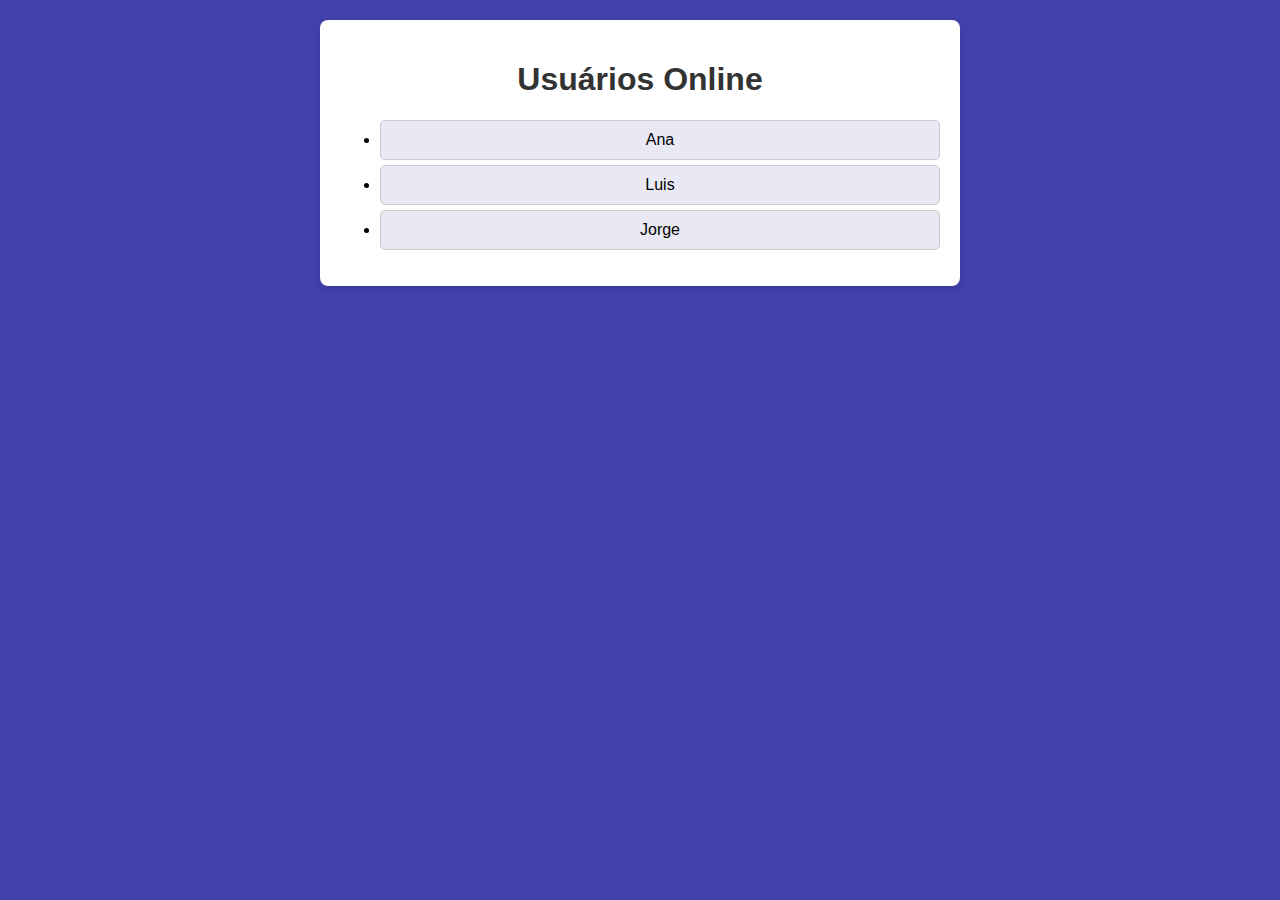
<file: index.html>
<!DOCTYPE html>
<html lang="pt">
<head>
    <meta charset="UTF-8">
    <meta name="viewport" content="width=device-width, initial-scale=1.0">
    <title>Usuários Online</title>
    <link rel="stylesheet" href="style.css">
</head>
<body>
    <div class="container">
        <h1>Usuários Online</h1>
        <ul id="userList">
            <li class="user" onclick="openChat('Ana')">Ana</li>
            <li class="user" onclick="openChat('Luis')">Luis</li>
            <li class="user" onclick="openChat('Jorge')">Jorge</li>
        </ul>
    </div>
    <script src="main.js"></script>
</body>
</html>
</file>
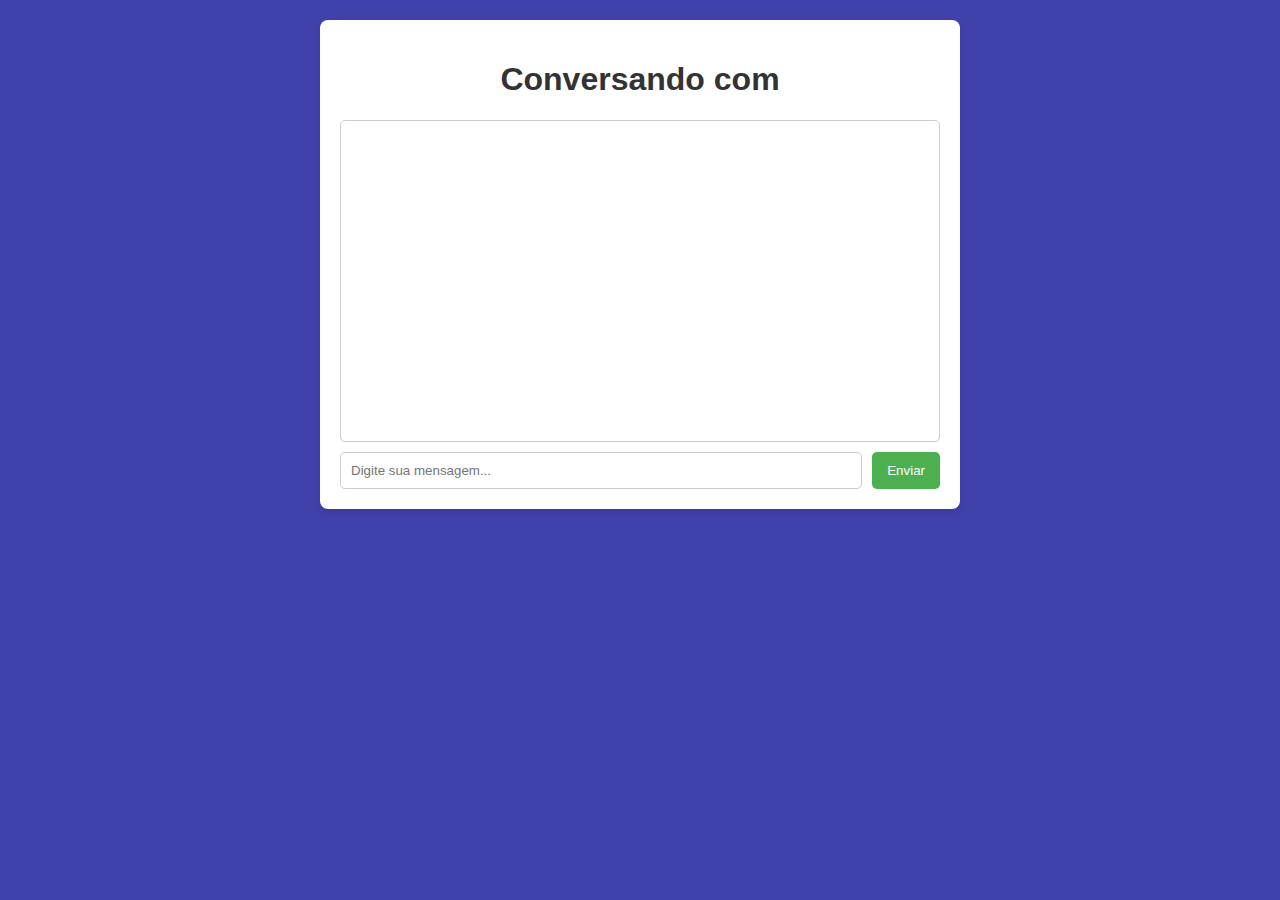
<file: chat.html>
<!DOCTYPE html>
<html lang="pt">
<head>
    <meta charset="UTF-8">
    <meta name="viewport" content="width=device-width, initial-scale=1.0">
    <title>Chat</title>
    <link rel="stylesheet" href="style.css">
</head>
<body>
    <div class="container">
        <h1 id="chatTitle">Conversando com </h1>
        <div id="chatBox" class="chat-box"></div>
        <div class="input-area">
            <input id="inpt-msg" type="text" placeholder="Digite sua mensagem...">
            <button id="btn-send">Enviar</button>
        </div>
    </div>
    <script src="websocket.js"></script>
    <script src="main.js"></script>
</body>
</html>
</file>
<file: style.css>
body {
  font-family: Arial, sans-serif;
  background-color: #4141ac;
  margin: 0;
  padding: 0;
}

.container {
  max-width: 600px;
  margin: 20px auto;
  padding: 20px;
  background: white;
  border-radius: 8px;
  box-shadow: 0 4px 6px rgba(0, 0, 0, 0.1);
}

h1 {
  text-align: center;
  color: #333;
}

.user {
  padding: 10px;
  border: 1px solid #ccc;
  margin: 5px 0;
  border-radius: 5px;
  background: #e9e9f5;
  cursor: pointer;
  text-align: center;
}

.user:hover {
  background: #d6d6f0;
}

.chat-box {
  height: 300px;
  border: 1px solid #ccc;
  border-radius: 5px;
  padding: 10px;
  overflow-y: scroll;
  margin-bottom: 10px;
  background: #fff;
}

.input-area {
  display: flex;
  gap: 10px;
}

input {
  flex: 1;
  padding: 10px;
  border: 1px solid #ccc;
  border-radius: 5px;
}

button {
  padding: 10px 15px;
  background: #4caf50;
  color: white;
  border: none;
  border-radius: 5px;
  cursor: pointer;
}

button:hover {
  background: #45a049;
}

.message {
  padding: 8px 12px;
  margin: 5px;
  border-radius: 10px;
  max-width: 70%;
  word-wrap: break-word;
}

.message.sent {
  background-color: #4caf50;
  color: white;
  align-self: flex-end;
  text-align: right;
}

.message.received {
  background-color: #e0e0e0;
  color: black;
  align-self: flex-start;
  text-align: left;
}
</file>
